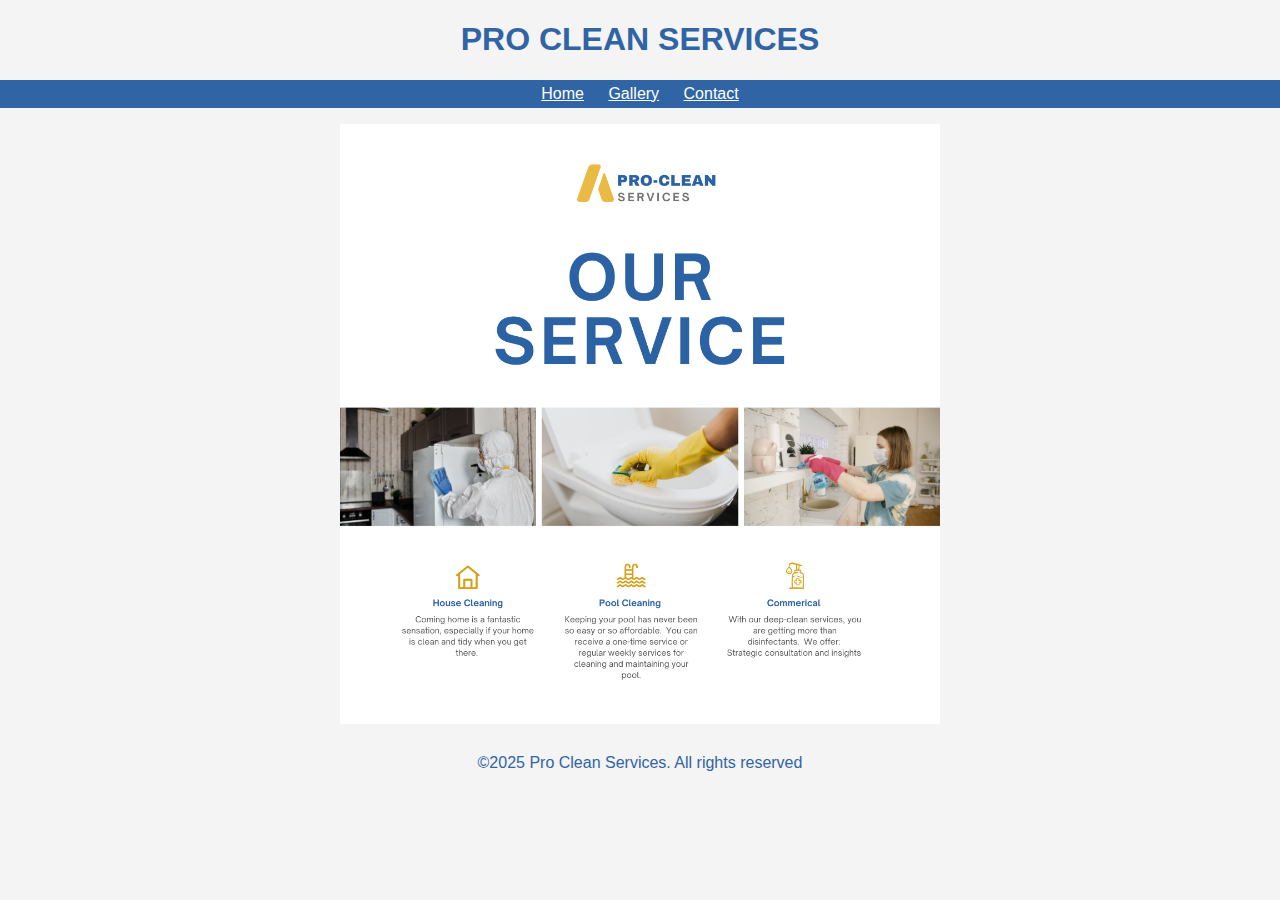
<file: index.html>
<!DOCTYPE html>
<html lang="en">
<head>
    <meta charset="UTF-8">
    <meta name="viewport" content="width=device-width, initial-scale=1.0">
    <title>Pro Clean Services</title>
    <link rel="stylesheet" href="style.css">
    <body>
        <header>
            <h1>PRO CLEAN SERVICES</h1>
        </header>
    </body>
</head>
<nav>
    <ul>
        <li><a href="index.html">Home</a></li>
        <li><a href="gallery.html">Gallery</a></li>
        <li><a href="contact.html">Contact</a></li>
    </ul>
</nav>

<section id="index image">
    <img src="media/Image20250215204639.png" alt="Image 1" width="600" height="600">
</section>

<footer>
    <p>&copy;2025 Pro Clean Services. All rights reserved</p>
</footer>
</file>
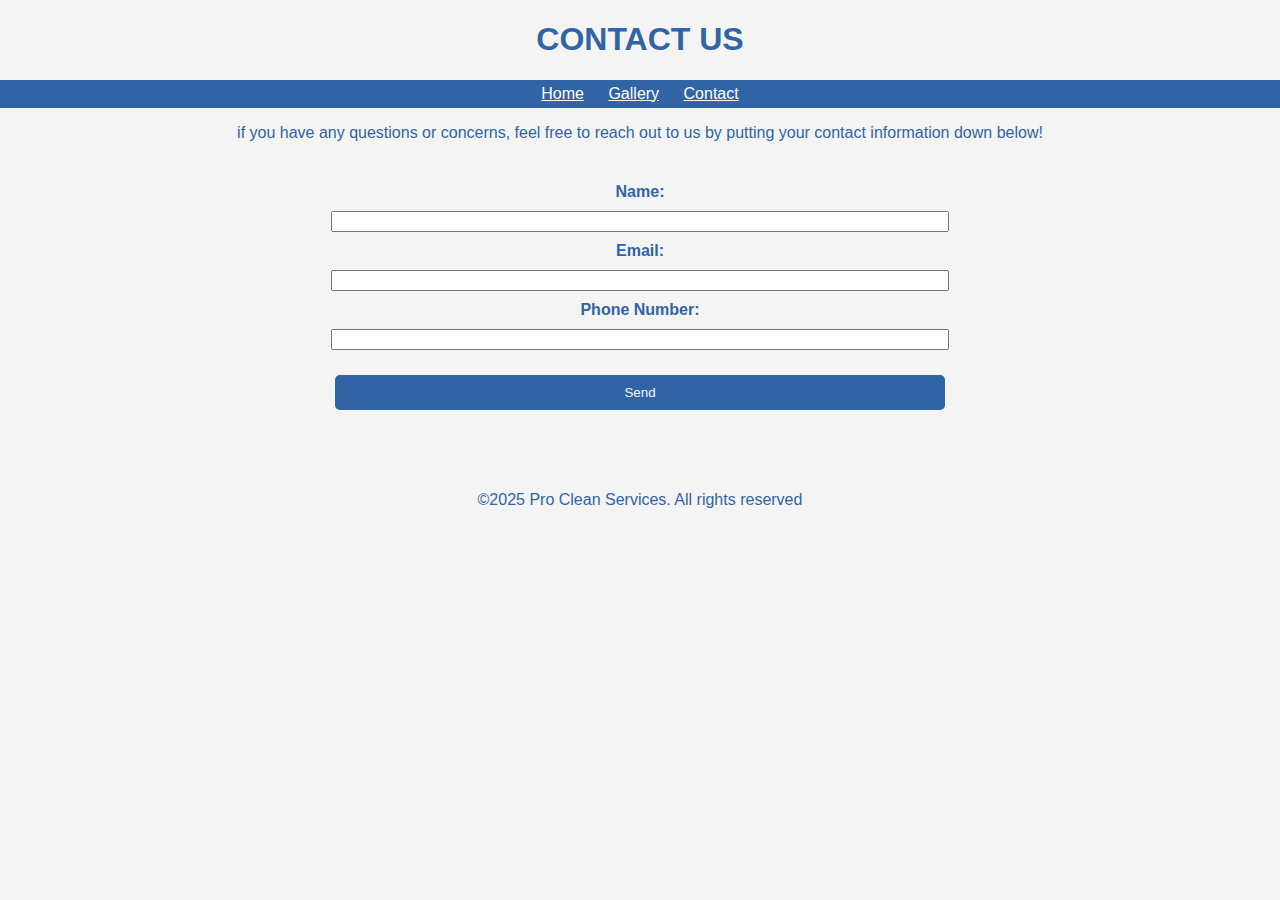
<file: contact.html>
<!DOCTYPE html>
<html lang="en">
<head>
    <meta charset="UTF-8">
    <meta name="viewport" content="width=device-width, initial-scale=1.0">
    <title>Pro Clean Services</title>
    <link rel="stylesheet" href="style.css">
    <body>
        <header>
            <h1>CONTACT US</h1>
        </header>
    </body>
</head>
<nav>
    <ul>
        <li><a href="index.html">Home</a></li>
        <li><a href="gallery.html">Gallery</a></li>
        <li><a href="contact.html">Contact</a></li>
    </ul>
</nav>

<main>
    <p> if you have any questions or concerns, feel free to reach out to us by putting your contact information down below!</p>
    <form id="contactForm">
        <label for="name">Name:</label> <input type="text" id="name" required>
        <label for="email">Email:</label> <input type="text" id="email" required>
        <label for="phonenumber">Phone Number:</label> <input type="tel" id="phonenumber" required>
        <input type="Submit" value="Send">

</main>

<footer>
    <p>&copy;2025 Pro Clean Services. All rights reserved</p>
</footer>
</file>
<file: style.css>
body {
    font-family: Arial, Helvetica, sans-serif;
    margin: 0;
    padding: 0;
    background-color:#f4f4f4;
    color: #3064a4;
}

header{ 
    list-style: none;
    padding: 0spx;
    text-align: center;;
}

nav ul{ 
    list-style: none;
    padding: 5px;
    text-align: center;
    background-color: #3064a4;
}

nav ul li{
    display: inline;
    margin: 10px;
}

nav ul li a{
    color: white;

}

form{
    padding: 15px;
    border-radius: 8px;
    margin: 15px;
    text-align: center;
}

label{
    font-weight:bold;
    display: block;
    margin: 10px;
    text-align: center;
}

form input[type="Submit"]{
    background: #3064a4;
    color: #f4f4f4;
    padding: 10px;
    margin: 25px;
    border: none;
    border-radius: 5px;
    cursor: pointer;
}

form input[type="Submit"]:hover{
    background-color:#224c80
}

input, textarea{
    width: 50%;
}

section {
    text-align: center;
}

p{
    text-align: center;
}


footer{
    text-align: center;
    padding: 10px;
}
</file>
